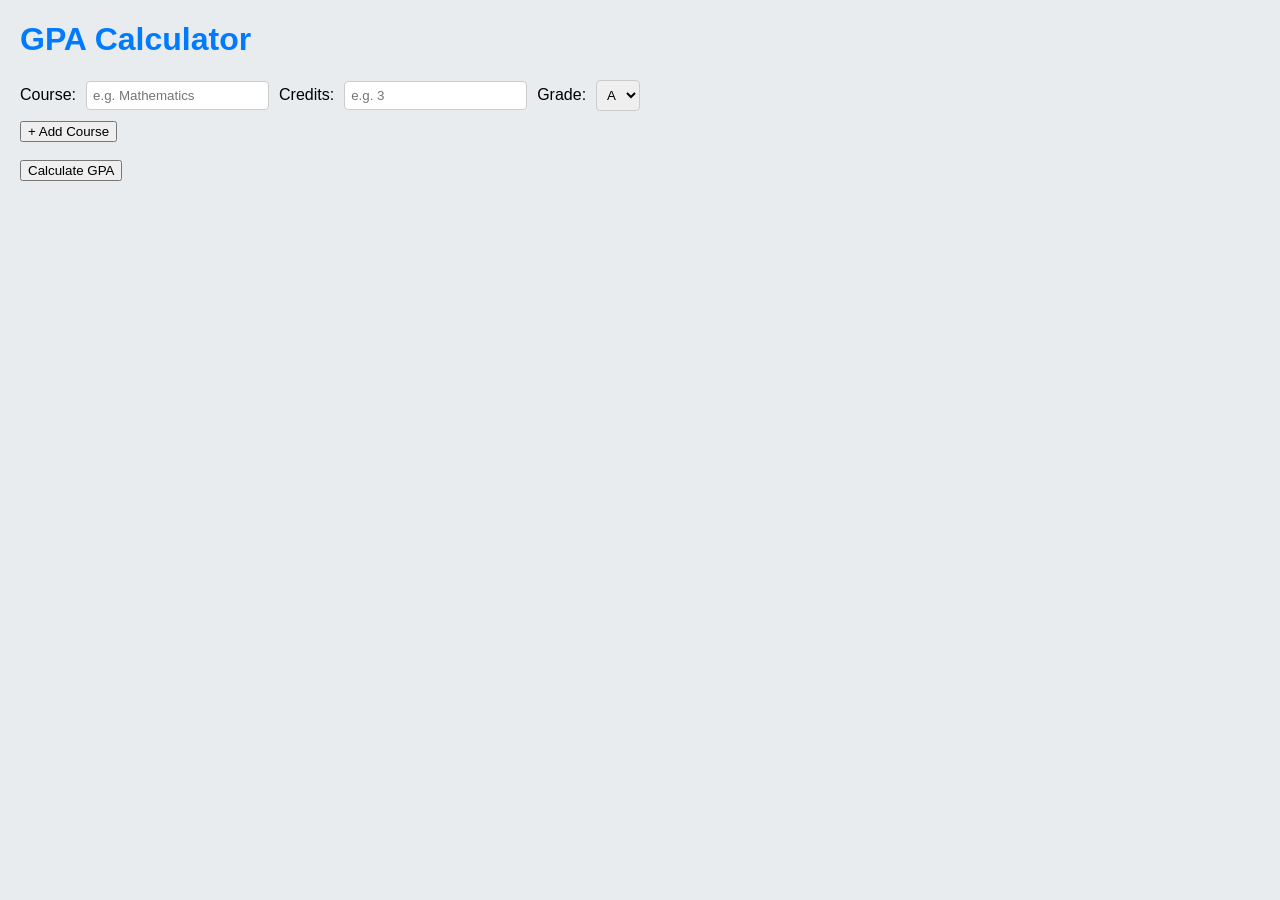
<file: web 2026/lab2/step 1/index.html>
<!DOCTYPE html>
 <html lang="en">
 <head>
 <meta charset="UTF-8">
 <title>GPA Calculator</title>
 <link rel="stylesheet" href="style.css">
 <script src="script.js"></script>
 </head>
 <body>
 <h1>GPA Calculator</h1>
<form action="calculate.php" method="post" onsubmit="return validateForm();">
 <div id="courses">
 <div class="course-row">
 <label>Course:</label>
 <input type="text" name="course[]" placeholder="e.g. Mathematics" required>
 <label>Credits:</label>
<input type="number" name="credits[]" placeholder="e.g. 3" min="1" required>
 <label>Grade:</label>
 <select name="grade[]">
 <option value="4.0">A</option>
 <option value="3.0">B</option>
 <option value="2.0">C</option>
 <option value="1.0">D</option>
 <option value="0.0">F</option>
 </select>
 </div>
 </div>
<button type="button" onclick="addCourse()">+ Add Course</button>
 <br><br>
 <input type="submit" value="Calculate GPA">
 </form>
 </body>
</html>
</file>
<file: web 2026/lab2/step 1/style.css>
body {
font-family: Arial, sans-serif;
 margin: 20px;
 background-color: #e9ecef;
 }
 h1 {
 color: #007BFF;
 }
 .course-row {
 display: flex;
 gap: 10px;
align-items: center;
 margin-bottom: 10px;
 }
 .course-row input,
 .course-row select {
 padding: 6px;
 border: 1px solid #ccc;
 border-radius: 4px;
 }
 table {
 border-collapse: collapse;
 margin-top: 16px;
 }
 table th, table td {
 border: 1px solid #ccc;
 padding: 8px 14px;
 text-align: center;
}
 table th {
 background-color: #007BFF;
 color: white;
 }
</file>
